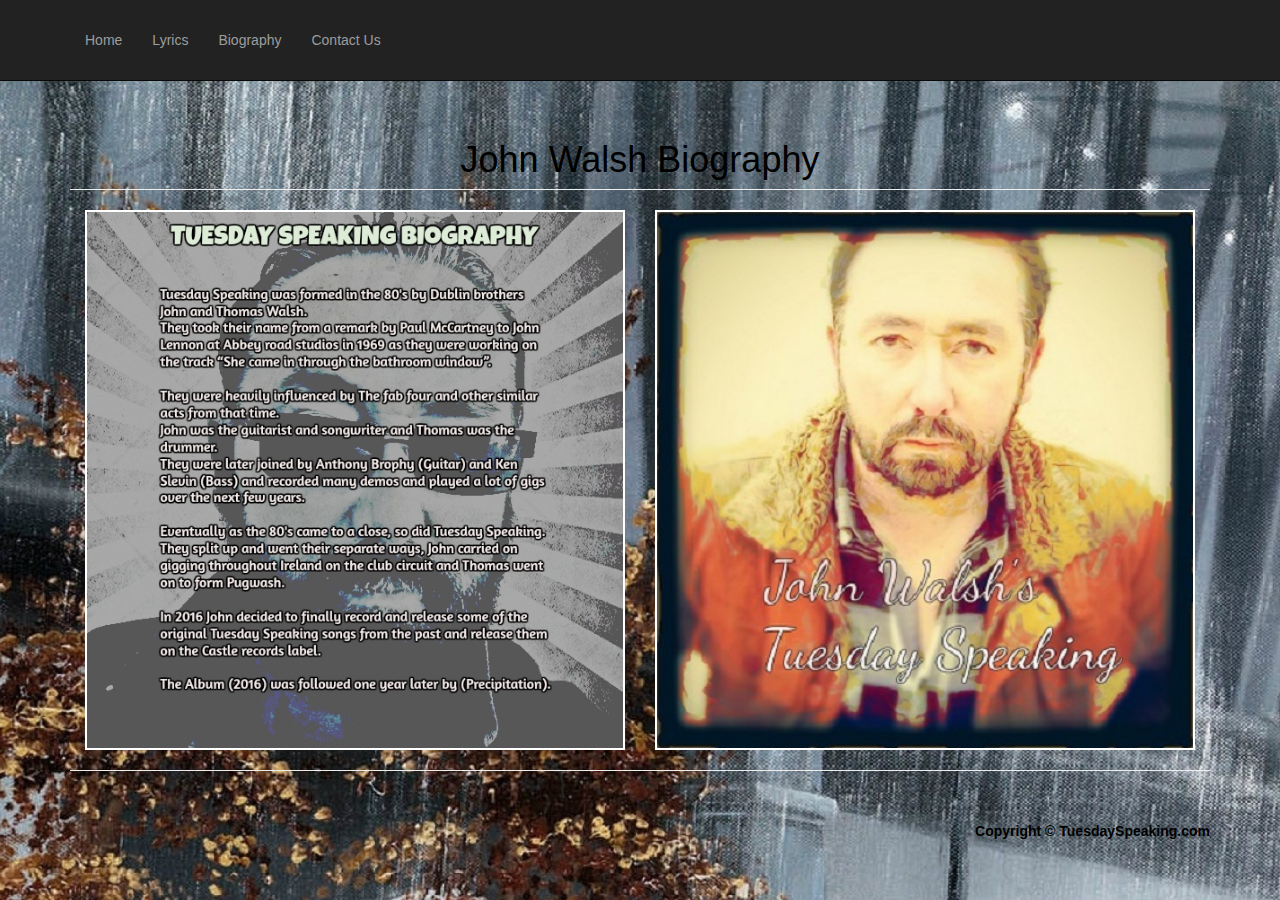
<file: bio.html>
<!DOCTYPE html>
<html lang="en">
    <link rel='shortcut icon' type='image/x-icon' href='images/favicon.ico'/>
<head>

    <meta charset="utf-8">
    <meta http-equiv="X-UA-Compatible" content="IE=edge">
    <meta name="viewport" content="width=device-width, initial-scale=1">
    <meta name="description" content="">
    <meta name="author" content="">

    <title>Tuesday Speaking</title>

    <!-- Bootstrap Core CSS -->
    <link href="css/bootstrap.min.css" rel="stylesheet">

    <!-- Custom CSS -->
    <link href="css/small-business.css" rel="stylesheet">

    <link href="css/bio.css" rel="stylesheet">

    <!-- HTML5 Shim and Respond.js IE8 support of HTML5 elements and media queries -->
    <!-- WARNING: Respond.js doesn't work if you view the page via file:// -->
    <!--[if lt IE 9]>
        <script src="https://oss.maxcdn.com/libs/html5shiv/3.7.0/html5shiv.js"></script>
        <script src="https://oss.maxcdn.com/libs/respond.js/1.4.2/respond.min.js"></script>
    <![endif]-->

</head>

<body>

    
    <nav class="navbar navbar-inverse navbar-fixed-top" role="navigation">
        <div class="container">
            
            <div class="navbar-header">
                <button type="button" class="navbar-toggle" data-toggle="collapse" data-target="#bs-example-navbar-collapse-1">
                    <span class="sr-only">Toggle navigation</span>
                    <span class="icon-bar"></span>
                    <span class="icon-bar"></span>
                    <span class="icon-bar"></span>
                </button>
            </div>
            
            <div class="collapse navbar-collapse" id="bs-example-navbar-collapse-1">
                <ul class="nav navbar-nav">
                    <li>
                        <a href="index.html">Home</a>
                    </li>
                    <li>
                        <a href="lyrics.html">Lyrics</a>
                    </li>
                    <li>
                        <a href="bio.html">Biography</a>
                    </li>
                    <li>
                        <a href="contact.html">Contact Us</a>
                    </li>
                </ul>
            </div>
            
        </div>
        
    </nav>

    <div class="container">

        
        <div class="row">
            <div class="col-lg-12">
                <h1 class="page-header" style="text-align:center">John Walsh Biography
                </h1>
            </div>
        </div>
        

        
        <div class="row">
            <div class="col-lg-12">
            <div class="col-lg-6">
                <a href="images/Tuesday Biog.jpg" target="_blank">
                    <img class="img-responsive" src="images/Tuesday Biog.jpg" alt="">
                </a>
                </div>
                <div class="col-lg-6">
                <a href="images/jonnyboy.jpg" target="_blank">
                    <img class="img-responsive" src="images/jonnyboy.jpg" alt="">
                </a>
            </div>
            </div>
            
            <hr>
            
        </div>
        <!-- /.row -->

        <hr>

        <footer>
            <div class="row">
                <div class="col-lg-12">
                    <p class="footer"><b>Copyright &copy; TuesdaySpeaking.com</b></p>
                </div>
            </div>
        </footer>

    
    <!-- /.container -->

    <!-- jQuery -->
    <script src="js/jquery.js"></script>

    <!-- Bootstrap Core JavaScript -->
    <script src="js/bootstrap.min.js"></script>

</body>

</html>
</file>
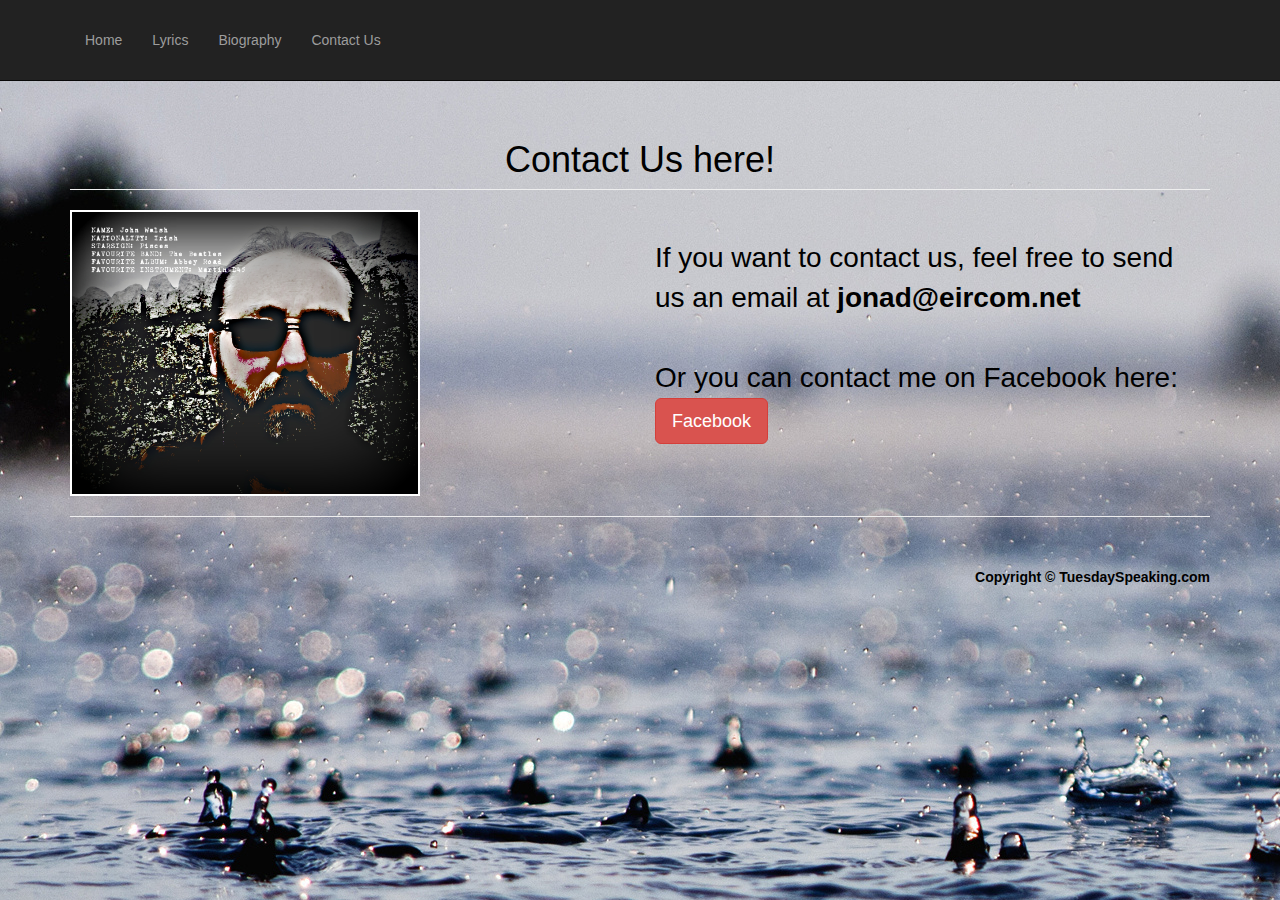
<file: contact.html>
<!DOCTYPE html>
<html lang="en">
    <link rel='shortcut icon' type='image/x-icon' href='images/favicon.ico'/>
<head>

    <meta charset="utf-8">
    <meta http-equiv="X-UA-Compatible" content="IE=edge">
    <meta name="viewport" content="width=device-width, initial-scale=1">
    <meta name="description" content="">
    <meta name="author" content="">

    <title>Tuesday Speaking</title>

    <!-- Bootstrap Core CSS -->
    <link href="css/bootstrap.min.css" rel="stylesheet">

    <!-- Custom CSS -->
    <link href="css/small-business.css" rel="stylesheet">

    <link href="css/contact.css" rel="stylesheet">

    <!-- HTML5 Shim and Respond.js IE8 support of HTML5 elements and media queries -->
    <!-- WARNING: Respond.js doesn't work if you view the page via file:// -->
    <!--[if lt IE 9]>
        <script src="https://oss.maxcdn.com/libs/html5shiv/3.7.0/html5shiv.js"></script>
        <script src="https://oss.maxcdn.com/libs/respond.js/1.4.2/respond.min.js"></script>
    <![endif]-->

</head>

<body>

    <!-- Navigation -->
    <nav class="navbar navbar-inverse navbar-fixed-top" role="navigation">
        <div class="container">
            <!-- Brand and toggle get grouped for better mobile display -->
            <div class="navbar-header">
                <button type="button" class="navbar-toggle" data-toggle="collapse" data-target="#bs-example-navbar-collapse-1">
                    <span class="sr-only">Toggle navigation</span>
                    <span class="icon-bar"></span>
                    <span class="icon-bar"></span>
                    <span class="icon-bar"></span>
                </button>
            </div>
            <!-- Collect the nav links, forms, and other content for toggling -->
            <div class="collapse navbar-collapse" id="bs-example-navbar-collapse-1">
                <ul class="nav navbar-nav">
                    <li>
                        <a href="index.html">Home</a>
                    </li>
                    <li>
                        <a href="lyrics.html">Lyrics</a>
                    </li>
                    <li>
                        <a href="bio.html">Biography</a>
                    </li>
                    <li>
                        <a href="contact.html">Contact Us</a>
                    </li>
                </ul>
            </div>
            <!-- /.navbar-collapse -->
        </div>
        <!-- /.container -->
    </nav>

    <div class="container">

        <!-- Page Heading -->
        <div class="row">
            <div class="col-lg-12">
                <h1 class="page-header" style="text-align:center">Contact Us here!
                </h1>
            </div>
        </div>
        <!-- /.row -->

        <!-- Project One -->
        <div class="row">
            <div class="col-md-6">
                <a href="images/face.jpg" target="_blank">
                    <img class="img-responsive" src="images/face.jpg" alt="">
                </a>
            </div>
            <div class="col-md-6">
                <p class="contact">If you want to contact us, feel free to send us an email at <b>jonad@eircom.net</b><br><br>
                Or you can contact me on Facebook here: 
                <a class="btn btn-danger btn-lg" href="https://www.facebook.com/tuesdayspeaking/?fref=ts" target="_blank">Facebook</a></p></p>
            </div>
        </div>
        <!-- /.row -->

        

        <!-- /.row -->

        <hr>

        <footer>
            <div class="row">
                <div class="col-lg-12">
                    <p class="footer"><b>Copyright &copy; TuesdaySpeaking.com</b></p>
                </div>
            </div>
        </footer>

    </div>
    <!-- /.container -->

    <!-- jQuery -->
    <script src="js/jquery.js"></script>

    <!-- Bootstrap Core JavaScript -->
    <script src="js/bootstrap.min.js"></script>

</body>

</html>
</file>
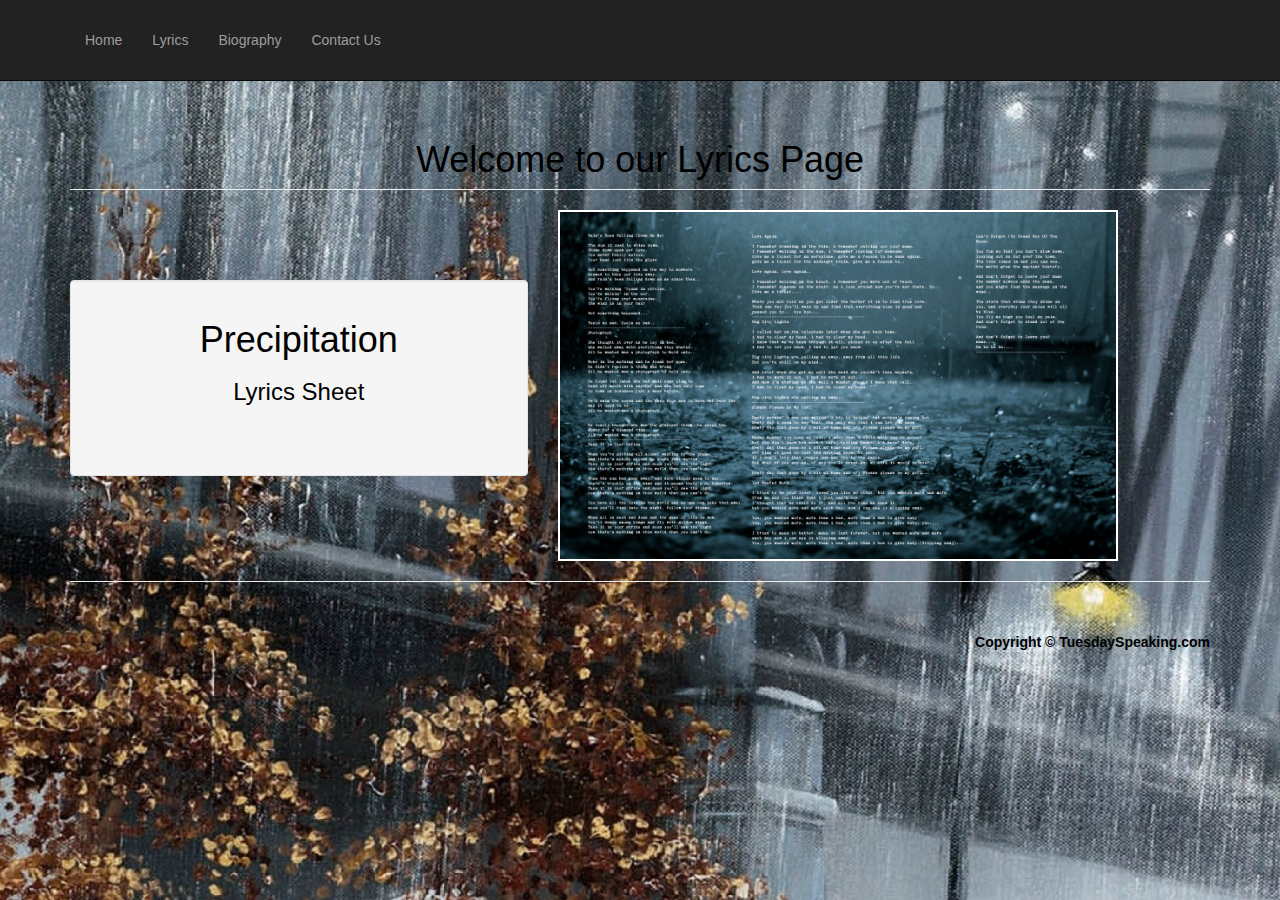
<file: lyrics.html>
<!DOCTYPE html>
<html lang="en">
    <link rel='shortcut icon' type='image/x-icon' href='images/favicon.ico'/>
<head>
    
    <meta charset="utf-8">
    <meta http-equiv="X-UA-Compatible" content="IE=edge">
    <meta name="viewport" content="width=device-width, initial-scale=1">
    <meta name="description" content="">
    <meta name="author" content="">

    <title>Tuesday Speaking</title>

    <!-- Bootstrap Core CSS -->
    <link href="css/bootstrap.min.css" rel="stylesheet">

    <!-- Custom CSS -->
    <link href="css/small-business.css" rel="stylesheet">

    <link href="css/lyrics.css" rel="stylesheet">

    <!-- HTML5 Shim and Respond.js IE8 support of HTML5 elements and media queries -->
    <!-- WARNING: Respond.js doesn't work if you view the page via file:// -->
    <!--[if lt IE 9]>
        <script src="https://oss.maxcdn.com/libs/html5shiv/3.7.0/html5shiv.js"></script>
        <script src="https://oss.maxcdn.com/libs/respond.js/1.4.2/respond.min.js"></script>
    <![endif]-->

</head>

<body>

    <!-- Navigation -->
    <nav class="navbar navbar-inverse navbar-fixed-top" role="navigation">
        <div class="container">
            <!-- Brand and toggle get grouped for better mobile display -->
            <div class="navbar-header">
                <button type="button" class="navbar-toggle" data-toggle="collapse" data-target="#bs-example-navbar-collapse-1">
                    <span class="sr-only">Toggle navigation</span>
                    <span class="icon-bar"></span>
                    <span class="icon-bar"></span>
                    <span class="icon-bar"></span>
                </button>
            </div>
            <!-- Collect the nav links, forms, and other content for toggling -->
            <div class="collapse navbar-collapse" id="bs-example-navbar-collapse-1">
                <ul class="nav navbar-nav">
                    <li>
                        <a href="index.html">Home</a>
                    </li>
                    <li>
                        <a href="lyrics.html">Lyrics</a>
                    </li>
                    <li>
                        <a href="bio.html">Biography</a>
                    </li>
                    <li>
                        <a href="contact.html">Contact Us</a>
                    </li>
                </ul>
            </div>
            
        </div>
        
    </nav>

    <div class="container">

        
        <div class="row">
            <div class="col-lg-12">
                <h1 class="page-header" style="text-align:center">Welcome to our Lyrics Page
                </h1>
            </div>
        </div>
        

        
        <div class="row">
            <div class="col-md-5">
                <div class="well text-center">
                <h1>Precipitation</h1>
                <h3>Lyrics Sheet</h3>
                <br><br>
                </div>
            </div>
            <div class="col-md-7">
                <a href="images/lyricsPage.jpg" target="_blank">
                    <img class="img-responsive" src="images/lyricsPage.jpg" alt="">
                </a>
            </div>
            
            <hr>
            
        </div>
        <!-- /.row -->

        <hr>

        <footer>
            <div class="row">
                <div class="col-lg-12">
                    <p class="footer"><b>Copyright &copy; TuesdaySpeaking.com</b></p>
                </div>
            </div>
        </footer>

    </div>
    <!-- /.container -->

    <!-- jQuery -->
    <script src="js/jquery.js"></script>

    <!-- Bootstrap Core JavaScript -->
    <script src="js/bootstrap.min.js"></script>

</body>

</html>
</file>
<file: css/bio.css>
body {
    color: black;
	font-family:Verdana, Arial, sans-serif;
    background-image: url(../images/lyrBack.jpg);
}

.footer{
    color: black;
    text-align: right;
}

.img-responsive{
    width:40em;
    border:.20em solid white;
}

.col-md-5{
    margin-top:5em;
}
</file>
<file: css/contact.css>
body {
    color: black;
	font-family:Verdana, Arial, sans-serif;
    background-image: url(../images/rainfall.jpg);
}

.contact{
    font-size:2em;
    margin-top:1em;
}

.img-responsive{
    width:25em;
    border:.20em solid white;
}

.footer{
    color: black;
    text-align: right;
}
</file>
<file: css/lyrics.css>
body {
    color: black;
	font-family:Verdana, Arial, sans-serif;
    background-image: url(../images/lyrBack.jpg);
}

.footer{
    color: black;
    text-align: right;
}

.img-responsive{
    width:40em;
    border:.20em solid white;
}

.col-md-5{
    margin-top:5em;
}
</file>
<file: css/small-business.css>
/*!
 * Start Bootstrap - Small Business (http://startbootstrap.com/)
 * Copyright 2013-2016 Start Bootstrap
 * Licensed under MIT (https://github.com/BlackrockDigital/startbootstrap/blob/gh-pages/LICENSE)
 */

body {
    padding-top: 70px; /* Required padding for .navbar-fixed-top. Change if height of navigation changes. */
}

.navbar-fixed-top .nav {
    padding: 15px 0;
}

.navbar-fixed-top .navbar-brand {
    padding: 0 15px;
}

footer {
    padding: 30px 0;
}

@media(min-width:768px) {
    body {
        padding-top: 100px; /* Required padding for .navbar-fixed-top. Change if height of navigation changes. */
    }

    .navbar-fixed-top .navbar-brand {
        padding: 15px 0;
    }
}
</file>
